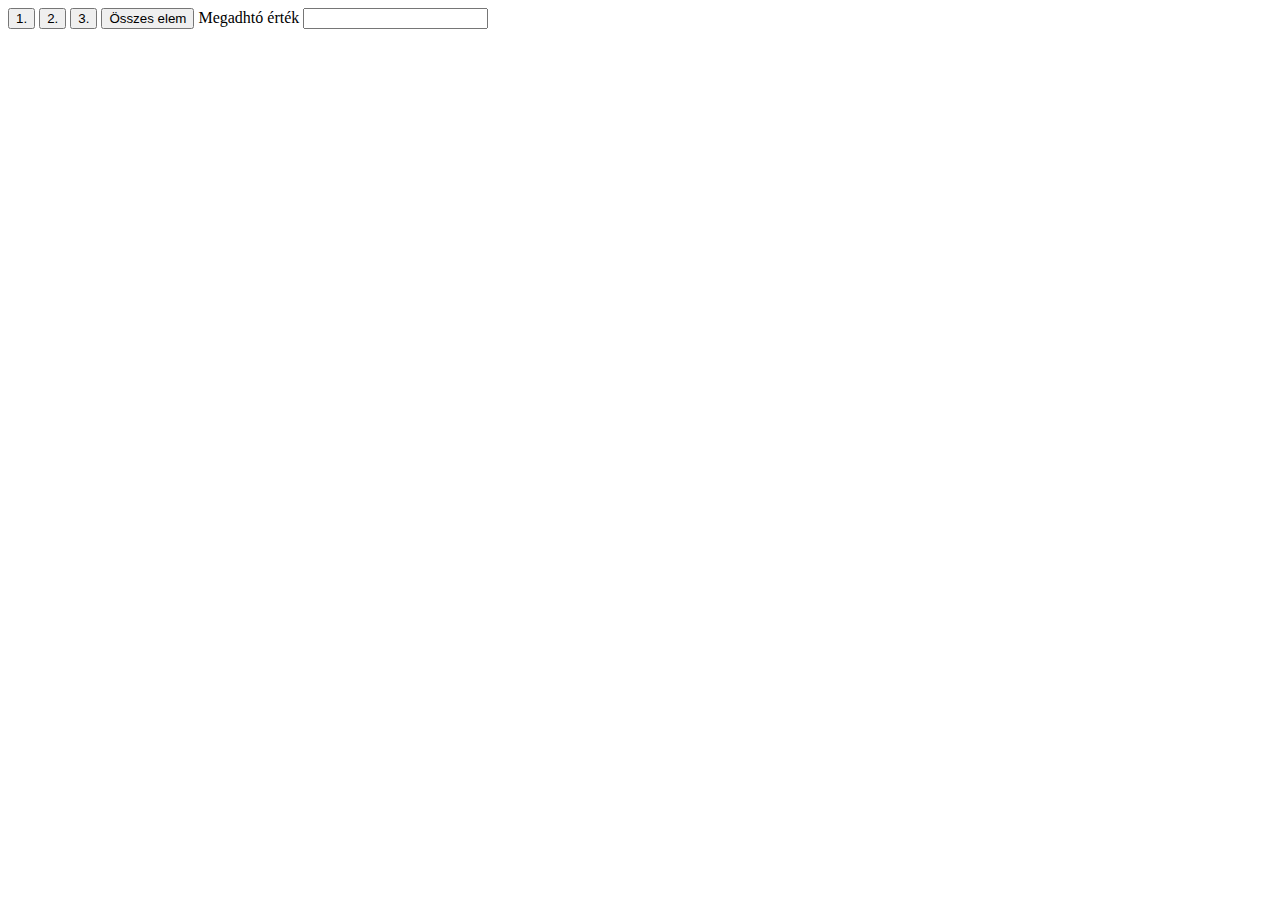
<file: f1/index.html>
<!DOCTYPE html>
<html lang="hu">
<head>
	<title>
		
	</title>
	<meta lang="hu">
	<meta charset="UTF-8">
	<meta name="description" content="">
	<meta name="keywords" content="">
	<meta name="author" content="">
	<meta name="viewport" content="Width=device-width, initial-scale=1.0">
	<link rel="stylesheet" ">
	
	</style>
</head>
<body>
   
 

   <script>
      let tomb = [1,2,3];
		function plusz(){
			let ad = document.getElementById("in").value;
			tomb.push(ad);
		}

        function b1(){
			

			document.getElementById("d").innerHTML = tomb[0];
        }
		function b2(){
		

			document.getElementById("d").innerHTML = tomb[1];
        }
		function b3(){
		

			document.getElementById("d").innerHTML = tomb[2];
        }
		function mind(){
		
			ki ="";
			for( let i in tomb){
				ki += " " + tomb[i]
			}
			document.getElementById("d").innerHTML = ki;
		}
   </script>
    <button onclick="b1">1.</button>
	<button onclick="b2">2.</button>
	<button onclick="b3">3.</button>
	<button onclick="mind">Összes elem</button>
	<label for="in" >Megadhtó érték</label>
	<input type="text" id="in">
   <div id="d"></div>

   
</body>
</file>
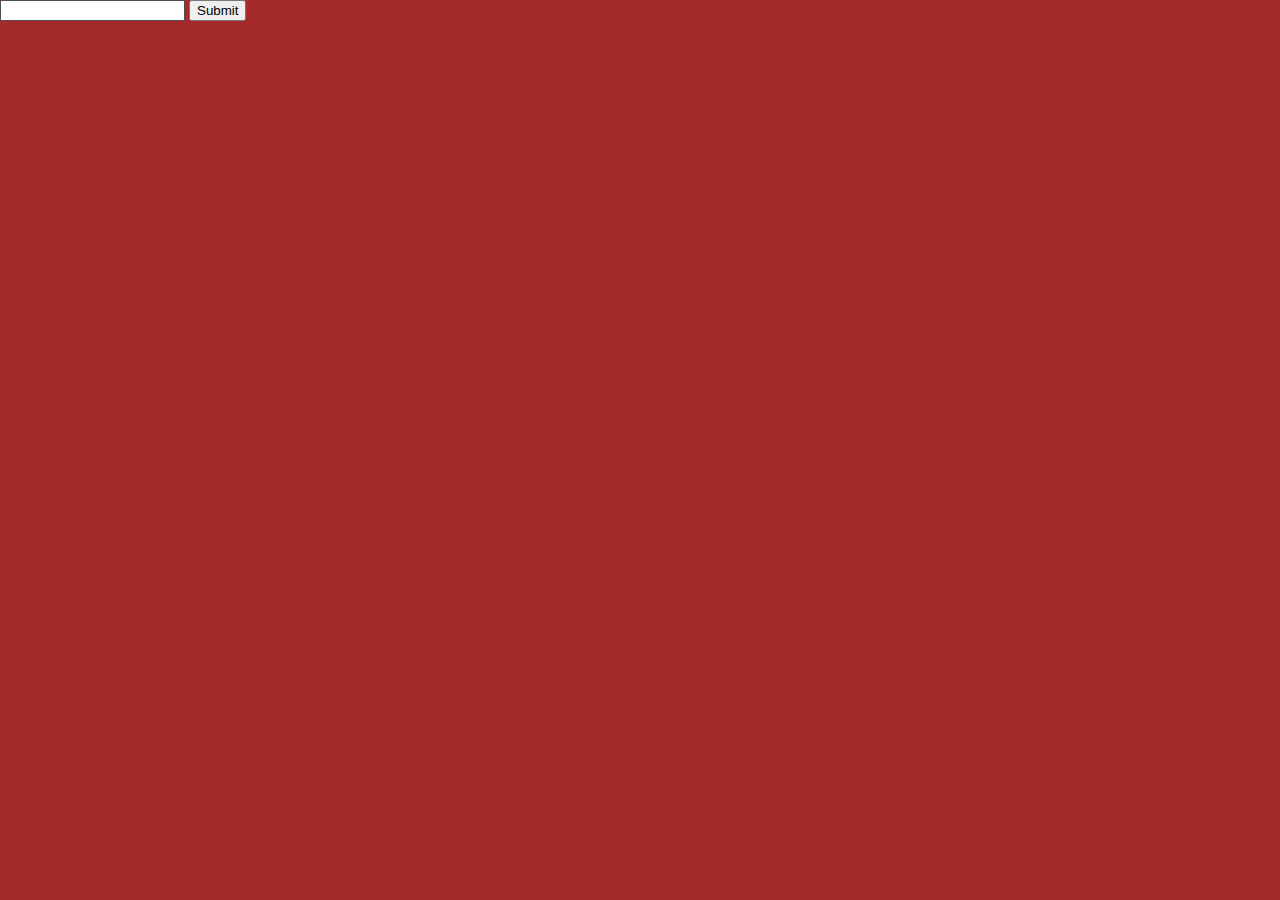
<file: f2/index.html>
<!DOCTYPE html>
<html lang="hu">
<head>
	<title>
		
	</title>
	<meta lang="hu">
	<meta charset="UTF-8">
	<meta name="description" content="">
	<meta name="keywords" content="">
	<meta name="author" content="">
	<meta name="viewport" content="Width=device-width, initial-scale=1.0">
	<link rel="stylesheet" href="style.css">
	

    
</header>
</head>
<body>
    <div id="content">
        <div class="input-div">
            <input type="text" id="text">
            <button type="submit" onclick="getInputValue()">Submit</button>
        </div>
        <div id="elements"></div>
    </div>
    <script>
        let adatok = [];
        function getInputValue(){
            let input = document.getElementById("text").value;
            
            if(input == ""){

            }
            else{
                adatok.push(input);
            }
            document.getElementById("text").style.display = "none";

        }
        function write(){
            let ki ="";
            document.getElementById("elements").innerHTML ='<div class="kartya">';
            for(let i in adatok){
                ki += " "+ adatok[i] + " ";
            }
            document.getElementById("elements").innerHTML +=ki + '</div>' ;

        }

    </script>


</body>
</file>
<file: f2/style.css>
body{
    background-color:brown ;
    margin: auto;
}
#elements{
    padding: 10%;
}
.kartya{
    font-style: italic;
    margin:auto;
    background-color: grey;
}
</file>
